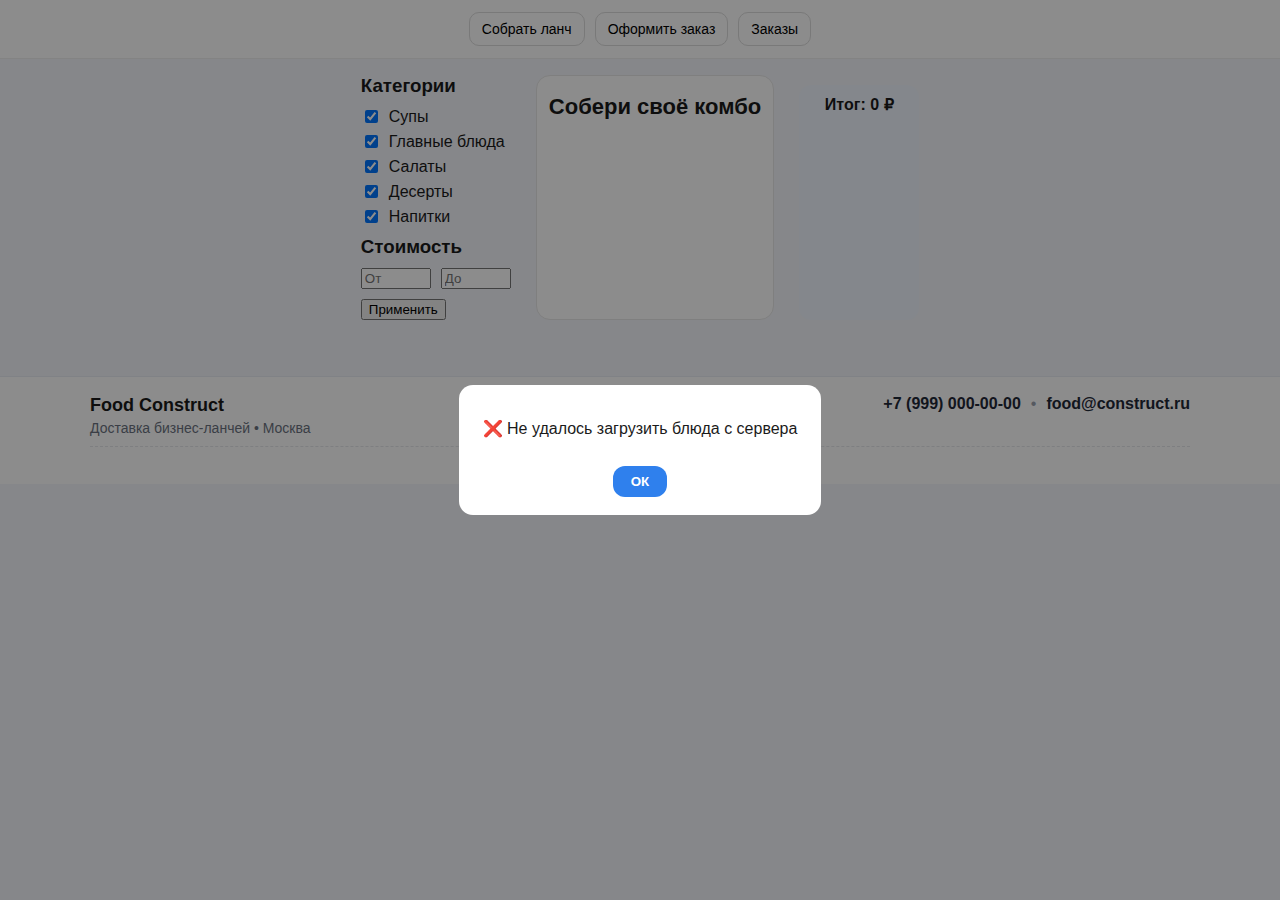
<file: index.html>
<!doctype html>
<html lang="ru">
  <head>
    <meta charset="UTF-8" />
    <meta name="viewport" content="width=device-width, initial-scale=1.0" />
    <title>Lunch Builder</title>
    <link rel="stylesheet" href="./css/style.css" />
  </head>

  <body>
    <nav class="top-nav">
      <button onclick="location.href = 'index.html'">Собрать ланч</button>
      <button onclick="location.href = 'checkout.html'">Оформить заказ</button>
      <button onclick="location.href = 'orders.html'">Заказы</button>
    </nav>

    <main class="layout">
   <div id="nav" class="filters-box">
  <h3 style="margin: 0 0 10px">Категории</h3>

  <label style="display:flex;align-items:center;gap:8px;margin-bottom:6px;">
    <input type="checkbox" class="cat-check" value="soup" checked />
    Супы
  </label>

  <label style="display:flex;align-items:center;gap:8px;margin-bottom:6px;">
    <input type="checkbox" class="cat-check" value="main-course" checked />
    Главные блюда
  </label>

  <label style="display:flex;align-items:center;gap:8px;margin-bottom:6px;">
    <input type="checkbox" class="cat-check" value="salad" checked />
    Салаты
  </label>

  <label style="display:flex;align-items:center;gap:8px;margin-bottom:6px;">
    <input type="checkbox" class="cat-check" value="dessert" checked />
    Десерты
  </label>

  <label style="display:flex;align-items:center;gap:8px;margin-bottom:10px;">
    <input type="checkbox" class="cat-check" value="drink" checked />
    Напитки
  </label>

  <h3 style="margin: 10px 0 10px">Стоимость</h3>

  <div style="display:flex;gap:10px;">
    <input id="price-from" type="number" placeholder="От" style="width:50%;" />
    <input id="price-to" type="number" placeholder="До" style="width:50%;" />
  </div>

  <button id="apply-filters" type="button" style="margin-top:10px;">
    Применить
  </button>
</div>

      <!-- Меню (центр) -->
      <section class="content">
        <h1 class="page-title">Собери своё комбо</h1>
        <div id="menu"></div>
      </section>

    
        <div class="total-box">Итог: <span id="price">0</span> ₽
        
         <div id="checkout-panel" class="checkout-panel" style="display: none">
          <a href="checkout.html" class="go-checkout">Перейти к оформлению</a>
        </div>

       
      </aside>
    </main>

    <!-- notify -->
    <div id="notify" class="notify hidden">
      <div class="notify-box">
        <p id="notify-text"></p>
        <button id="notify-ok">ОК</button>
      </div>
    </div>
<footer class="site-footer">
  <div class="footer-inner">
    <div class="footer-left">
      <div class="footer-title">Food Construct</div>
      <div class="footer-text">Доставка бизнес-ланчей • Москва</div>
    </div>

    <div class="footer-right">
      <a class="footer-link" href="tel:+79990000000">+7 (999) 000-00-00</a>
      <span class="footer-sep">•</span>
      <a class="footer-link" href="mailto:food@construct.ru">food@construct.ru</a>
    </div>
  </div>

  <div class="footer-bottom">
    © 2026 Food Construct
  </div>
</footer>
    <script src="./script/main.js"></script>
  </body>
</html>
</file>
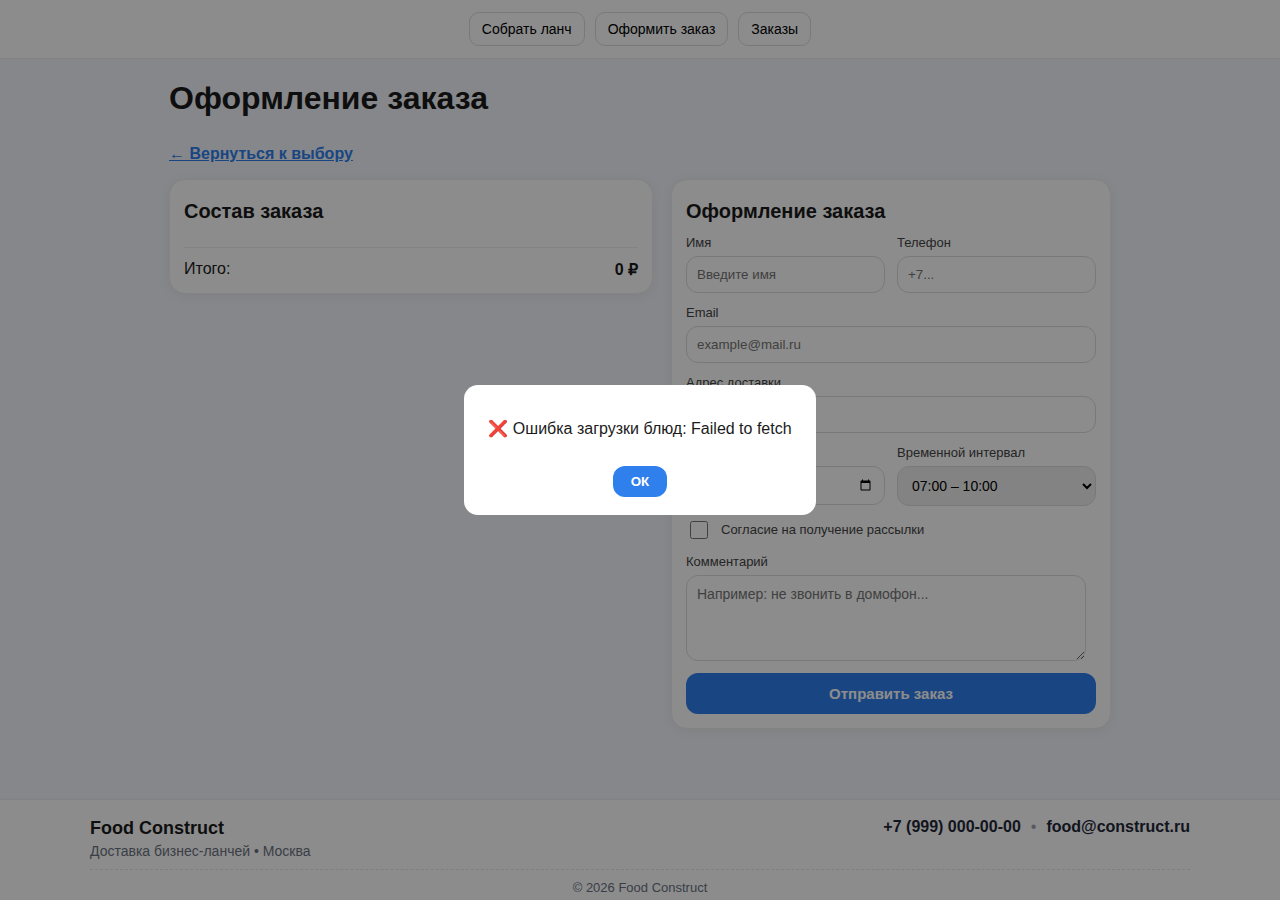
<file: checkout.html>
<!doctype html>
<html lang="ru">
  <head>
    <meta charset="UTF-8" />
    <meta name="viewport" content="width=device-width, initial-scale=1.0" />
    <title>Оформление заказа</title>
    <link rel="stylesheet" href="./css/style.css" />
  </head>

  <body>
    <!-- NAV BAR -->
    <nav class="top-nav">
      <button onclick="location.href = 'index.html'">Собрать ланч</button>
      <button onclick="location.href = 'checkout.html'">Оформить заказ</button>
      <button onclick="location.href = 'orders.html'">Заказы</button>
    </nav>

    <div class="page">
      <h1>Оформление заказа</h1>
      <a class="back-link" href="index.html">← Вернуться к выбору</a>

      <div class="checkout-wrap">
        <!-- Состав заказа -->
        <section id="order-section" class="checkout-box">
          <h2>Состав заказа</h2>
          <div id="order-list" class="order-grid"></div>

          <div class="total-line">
            <span>Итого:</span>
            <b><span id="price">0</span> ₽</b>
          </div>
        </section>

        <!-- Форма -->
        <section class="checkout-box">
          <h2>Оформление заказа</h2>

          <form id="order-form" class="checkout-form">
            <div class="field">
              <label>Имя</label>
              <input name="username" placeholder="Введите имя" required />
            </div>

            <div class="field">
              <label>Телефон</label>
              <input name="phone" placeholder="+7..." required />
            </div>

            <div class="field full">
              <label>Email</label>
              <input name="email" placeholder="example@mail.ru" required />
            </div>

            <div class="field full">
              <label>Адрес доставки</label>
              <input name="address" placeholder="Город, улица, дом" required />
            </div>

            <div class="field">
              <label>Дата доставки</label>
              <input name="delivery_date" type="date" required />
            </div>

            <div class="field">
              <label>Временной интервал</label>
              <select name="delivery_interval" required>
                <option value="07:00-10:00">07:00 – 10:00</option>
                <option value="10:00-13:00">10:00 – 13:00</option>
                <option value="13:00-16:00">13:00 – 16:00</option>
                <option value="16:00-19:00">16:00 – 19:00</option>
                <option value="19:00-23:00">19:00 – 23:00</option>
              </select>
            </div>

            <div class="field full">
              <label class="checkbox-line">
                <input type="checkbox" name="subscribe" />
                <span>Согласие на получение рассылки</span>
              </label>
            </div>

            <div class="field full">
              <label>Комментарий</label>
              <textarea
                class="textarea-comment"
                name="comment"
                rows="4"
                placeholder="Например: не звонить в домофон..."
              ></textarea>
            </div>

            <button class="submit-btn" type="submit">Отправить заказ</button>
          </form>
        </section>
      </div>
    </div>

    <!-- Уведомление -->
    <div id="notify" class="notify hidden">
      <div class="notify-box">
        <p id="notify-text"></p>
        <button id="notify-ok">ОК</button>
      </div>
    </div>
    <footer class="site-footer">
      <div class="footer-inner">
        <div class="footer-left">
          <div class="footer-title">Food Construct</div>
          <div class="footer-text">Доставка бизнес-ланчей • Москва</div>
        </div>

        <div class="footer-right">
          <a class="footer-link" href="tel:+79990000000">+7 (999) 000-00-00</a>
          <span class="footer-sep">•</span>
          <a class="footer-link" href="mailto:food@construct.ru"
            >food@construct.ru</a
          >
        </div>
      </div>

      <div class="footer-bottom">© 2026 Food Construct</div>
    </footer>
    <script src="./script/checkout.js"></script>
  </body>
</html>
</file>
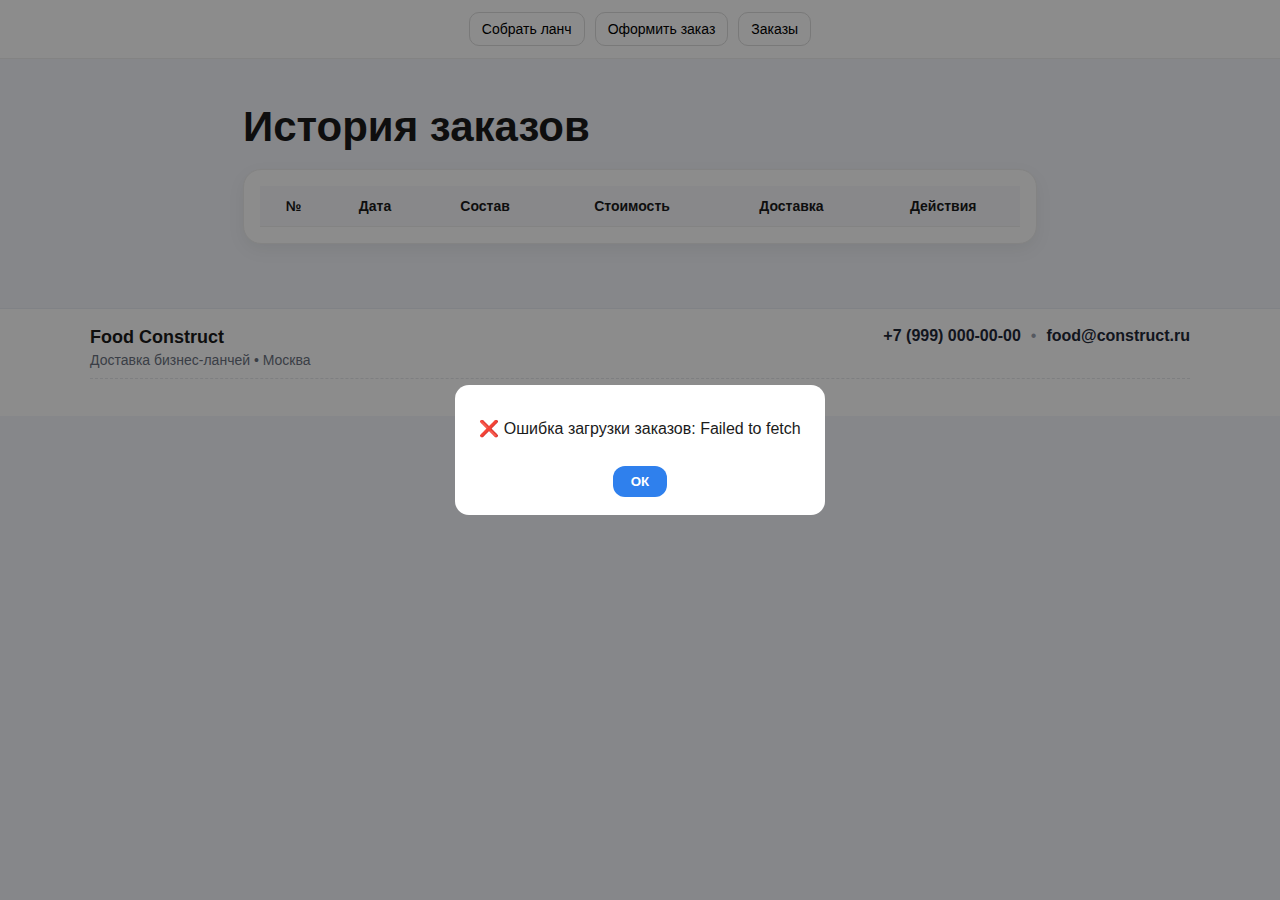
<file: orders.html>
<!doctype html>
<html lang="ru">
  <head>
    <meta charset="UTF-8" />
    <meta name="viewport" content="width=device-width, initial-scale=1.0" />
    <title>История заказов</title>

    <link rel="stylesheet" href="./css/style.css" />

    <link
      rel="stylesheet"
      href="https://cdn.jsdelivr.net/npm/bootstrap-icons@1.11.1/font/bootstrap-icons.css"
    />
  </head>

  <body>
    <!-- NAV BAR -->
    <nav class="top-nav">
      <button onclick="location.href = 'index.html'">Собрать ланч</button>
      <button onclick="location.href = 'checkout.html'">Оформить заказ</button>
      <button onclick="location.href = 'orders.html'">Заказы</button>
    </nav>

    <div class="orders-page">
      <h1>История заказов</h1>

      <div class="orders-table-wrap">
        <table id="orders-table">
          <thead>
            <tr>
              <th>№</th>
              <th>Дата</th>
              <th>Состав</th>
              <th>Стоимость</th>
              <th>Доставка</th>
              <th>Действия</th>
            </tr>
          </thead>
          <tbody id="orders-body"></tbody>
        </table>
      </div>
    </div>

    <!-- NOTIFY -->
    <div id="notify" class="notify hidden">
      <div class="notify-box">
        <p id="notify-text"></p>
        <button id="notify-ok">ОК</button>
      </div>
    </div>
    <div id="edit-modal" class="notify hidden">
      <div class="notify-box edit-box">
        <div class="edit-header">
          <h3 id="edit-title">Редактирование заказа</h3>
          <button id="edit-close" class="edit-x">✕</button>
        </div>

        <form id="edit-form" class="edit-form">
          <div class="edit-grid">
            <div class="field">
              <label>Имя</label>
              <input name="full_name" required />
            </div>

            <div class="field">
              <label>Email</label>
              <input name="email" required />
            </div>

            <div class="field">
              <label>Телефон</label>
              <input name="phone" required />
            </div>

            <div class="field">
              <label>Адрес доставки</label>
              <input name="delivery_address" required />
            </div>

            <div class="field">
              <label>Тип доставки</label>
              <select name="delivery_type">
                <option value="now">Как можно скорее</option>
                <option value="by_time">Ко времени</option>
              </select>
            </div>

            <div class="field">
              <label>Время доставки</label>
              <input name="delivery_time" placeholder="Например: 10:00-13:00" />
            </div>

            <div class="field full">
              <label>Комментарий</label>
              <textarea
                name="comment"
                rows="4"
                class="textarea-comment"
              ></textarea>
            </div>
          </div>

          <div class="edit-actions">
            <button type="button" id="edit-cancel" class="btn-gray">
              Отмена
            </button>
            <button type="submit" class="btn-green">Сохранить</button>
          </div>
        </form>
      </div>
    </div>
    <!-- VIEW MODAL (как notify) -->
    <div id="view-modal" class="notify hidden">
      <div class="notify-box edit-box">
        <div class="edit-header">
          <h3>Просмотр заказа</h3>
          <button id="view-close" class="edit-x">✕</button>
        </div>

        <div id="view-content" class="view-content"></div>

        <div class="edit-actions">
          <button id="view-ok" class="btn-green" type="button">ОК</button>
        </div>
      </div>
    </div>

    <!-- DELETE MODAL (как notify) -->
    <div id="delete-modal" class="notify hidden">
      <div class="notify-box edit-box" style="max-width: 420px">
        <div class="edit-header">
          <h3>Удаление заказа</h3>
          <button id="delete-close" class="edit-x">✕</button>
        </div>

        <p style="margin: 10px 0 0">Вы уверены, что хотите удалить заказ?</p>

        <div class="edit-actions">
          <button id="delete-cancel" class="btn-gray" type="button">
            Отмена
          </button>
          <button id="delete-confirm" class="btn-green" type="button">
            Да
          </button>
        </div>
      </div>
    </div>
    <footer class="site-footer">
      <div class="footer-inner">
        <div class="footer-left">
          <div class="footer-title">Food Construct</div>
          <div class="footer-text">Доставка бизнес-ланчей • Москва</div>
        </div>

        <div class="footer-right">
          <a class="footer-link" href="tel:+79990000000">+7 (999) 000-00-00</a>
          <span class="footer-sep">•</span>
          <a class="footer-link" href="mailto:food@construct.ru"
            >food@construct.ru</a
          >
        </div>
      </div>

      <div class="footer-bottom">© 2026 Food Construct</div>
    </footer>
    <script src="./script/orders.js"></script>
  </body>
</html>
</file>
<file: css/style.css>
* {
  box-sizing: border-box;
}

.site-footer {
  margin-top: auto;
}
body {
  height: 100%;
  margin: 0;
  font-family: Arial, sans-serif;
  background: #f4f6fb;
  color: #1b1b1b;
  min-height: 100%;
  display: flex;
  flex-direction: column;
  justify-content: space-between;
}

.topbar {
  background: #1f2a44;
  color: #fff;
  padding: 12px 18px;
}
.textarea-comment {
  max-width: 400px;
  max-height: 250px;
  padding: 10px;
  border: 1px solid #ddd;
  border-radius: 12px;
  outline: none;
  font-family: inherit;
  font-size: 14px;
}
ul {
  list-style: none;
}

.topbar-inner {
  max-width: 1200px;
  margin: 0 auto;
  display: flex;
  justify-content: space-between;
  align-items: center;
}

.brand {
  font-weight: 800;
  letter-spacing: 0.5px;
}

.toplinks {
  display: flex;
  gap: 14px;
}

.toplinks a {
  color: #fff;
  text-decoration: none;
  font-size: 14px;
  opacity: 0.9;
}

.toplinks a:hover {
  opacity: 1;
  text-decoration: underline;
}

.layout {
  max-width: 1200px;
  margin: 16px auto;
  padding: 0 14px;
  display: grid;
  grid-template-columns: 150px 1.6fr 120px;
  gap: 25px;
}

.sidecats {
  background: #fff;
  border-radius: 14px;
  padding: 12px;
  border: 1px solid #e8e8e8;
  height: fit-content;
}

.side-title {
  margin: 6px 0 10px;
  font-size: 16px;
}

.catlist {
  display: flex;
  flex-direction: column;
  gap: 8px;
}

.catlist button {
  padding: 10px 10px;
  border: 1px solid #dfe3ee;
  background: #f7f9ff;
  border-radius: 12px;
  cursor: pointer;
  font-size: 14px;
  text-align: left;
}

.catlist button.active {
  background: #2f80ed;
  border-color: #2f80ed;
  color: #fff;
}

.content {
  background: #fff;
  border-radius: 14px;
  border: 1px solid #e8e8e8;
  padding: 12px;
}

.page-title {
  margin: 6px 0 14px;
  font-size: 22px;
}

#menu {
  display: flex;
  flex-direction: column;
  gap: 18px;
}

.menu-section.hidden {
  display: none;
}

.cards-row {
  display: grid;
  grid-template-columns: repeat(3, minmax(0, 1fr));
  gap: 14px;
}

.card {
  background: #fff;
  border: 1px solid #e6e6e6;
  border-radius: 14px;
  overflow: hidden;
  display: flex;
  flex-direction: column;
  min-height: 310px;
  box-shadow: 0 2px 10px rgba(0, 0, 0, 0.05);
}

.card img {
  width: 100%;
  height: 160px;
  object-fit: cover;
}

.card h3 {
  font-size: 15px;
  margin: 10px 10px 6px;
  min-height: 38px;
}

.card p {
  margin: 0 10px 10px;
  font-weight: 700;
  color: #2f80ed;
}

.card button {
  margin: auto 10px 12px;
  border: none;
  padding: 10px 12px;
  border-radius: 12px;
  cursor: pointer;
  background: #2f80ed;
  color: #fff;
  font-weight: 700;
}

.card button:hover {
  filter: brightness(0.95);
}

.combo-panel {
  background: #fff;
  border-radius: 14px;
  border: 1px solid #e8e8e8;
  padding: 12px;
  height: fit-content;
}

.combo-title {
  margin: 6px 0 10px;
  font-size: 18px;
}

.combo-box {
  display: flex;
  flex-direction: column;
  gap: 8px;
}

.slot {
  padding: 10px 10px;
  border-radius: 12px;
  border: 1px solid #e3e7f4;
  background: #f7f9ff;
  cursor: pointer;
}

.slot.selected {
  outline: 2px solid #2f80ed;
}

.total-box {
  margin-top: 10px;
  padding: 10px;
  background: #f1f6ff;
  border-radius: 12px;
  font-weight: 800;
  text-align: center;
}

.checkout-panel {
  margin-top: 10px;
}

.go-checkout {
  font-size: 10px;
  display: block;
  text-align: center;
  padding: 10px;
  border-radius: 12px;
  background: #2f80ed;
  color: #fff;
  text-decoration: none;
  font-weight: 800;
}
/* ===== TOP NAV (фикс чтобы не съезжал) ===== */
.top-nav {
  position: sticky;
  top: 0;
  z-index: 2000;

  display: flex;
  justify-content: center;
  gap: 10px;

  padding: 12px 16px;
  background: #fff;
  border-bottom: 1px solid #eee;

  flex-wrap: wrap;
}

.top-nav button {
  background: #fff;
  border: 1px solid #ddd;
  padding: 8px 12px;
  border-radius: 10px;
  cursor: pointer;
  font-size: 14px;
  white-space: nowrap;
}

.top-nav button:hover {
  border-color: #2f80ed;
  color: #2f80ed;
}

.go-checkout:hover {
  filter: brightness(0.95);
}

.notify {
  position: fixed;
  inset: 0;
  background: rgba(0, 0, 0, 0.45);
  display: flex;
  align-items: center;
  justify-content: center;
  z-index: 9999;
}

.notify.hidden {
  display: none;
}

.notify-box {
  background: #fff;
  padding: 18px 24px;
  border-radius: 14px;
  text-align: center;
  min-width: 280px;
  max-width: 92%;
}

.notify-box button {
  margin-top: 12px;
  padding: 8px 18px;
  border-radius: 12px;
  border: none;
  background: #2f80ed;
  color: #fff;
  cursor: pointer;
  font-weight: 700;
}

.page {
  max-width: 1100px;
  margin: 0 auto;
  padding: 0 16px 30px;
}

.back-link {
  display: inline-block;
  margin: 6px 0 16px;
  color: #2f80ed;
  font-weight: 600;
}

.checkout-wrap {
  display: grid;
  grid-template-columns: 1.1fr 1fr;
  gap: 18px;
  align-items: start;
}

.checkout-box {
  background: #fff;
  border: 1px solid #eee;
  border-radius: 16px;
  padding: 14px;
  box-shadow: 0 2px 12px rgba(0, 0, 0, 0.06);
}

.checkout-box h2 {
  margin: 6px 0 12px;
  font-size: 20px;
}

.order-grid {
  display: grid;
  grid-template-columns: repeat(3, minmax(0, 1fr));
  gap: 12px;
}

.order-grid .card {
  min-height: auto;
}

.order-grid .card img {
  height: 120px;
}

.order-grid .card button {
  width: calc(100% - 20px);
}

.total-line {
  margin-top: 12px;
  padding-top: 12px;
  border-top: 1px solid #eee;
  display: flex;
  justify-content: space-between;
  font-size: 16px;
}

.checkout-form {
  display: grid;
  grid-template-columns: 1fr 1fr;
  gap: 12px;
}

.field {
  display: flex;
  flex-direction: column;
  gap: 6px;
}

.field label {
  font-size: 13px;
  color: #444;
}

.field input {
  padding: 10px;
  border: 1px solid #ddd;
  border-radius: 12px;
  outline: none;
}

.field input:focus {
  border-color: #2f80ed;
}

.field.full {
  grid-column: 1 / -1;
}

.submit-btn {
  grid-column: 1 / -1;
  background: #2f80ed;
  color: #fff;
  border: none;
  padding: 12px 12px;
  border-radius: 12px;
  cursor: pointer;
  font-weight: 700;
  font-size: 15px;
}

.submit-btn:hover {
  filter: brightness(0.95);
}
/* ===== Form улучшения (select/textarea/checkbox) ===== */
.checkout-form select {
  width: 100%;
  padding: 10px;
  border: 1px solid #ddd;
  border-radius: 12px;
  outline: none;
  font-family: inherit;
  font-size: 14px;
}

.checkout-form select:focus,
.checkout-form textarea:focus {
  border-color: #2f80ed;
}

.checkbox-line {
  display: flex;
  align-items: center;
  gap: 10px;
  font-size: 14px;
}

.checkbox-line input {
  width: 18px;
  height: 18px;
  cursor: pointer;
}

/* ===== Orders page container ===== */
.orders-page {
  max-width: 1100px;
  margin: 0 auto;
  padding: 0 16px 30px;
}

/* Таблица более красивая как на главной */
.orders-table-wrap {
  background: #fff;
  border: 1px solid #eee;
  border-radius: 16px;
  padding: 14px;
  box-shadow: 0 2px 12px rgba(0, 0, 0, 0.06);
  overflow-x: auto;
}

#orders-table {
  width: 100%;
  border-collapse: collapse;
  margin-top: 0;
  background: #fff;
}

#orders-table th,
#orders-table td {
  border-bottom: 1px solid #eee;
  padding: 10px 10px;
  font-size: 14px;
}

#orders-table th {
  background: #f7f7f7;
  font-weight: 800;
}

.orders-actions i {
  cursor: pointer;
  margin-right: 10px;
  font-size: 16px;
}
.view-content p {
  margin: 6px 0;
  font-size: 14px;
}

.view-content hr {
  margin: 10px 0;
  border: none;
  border-top: 1px solid #eee;
}

.view-content ul {
  padding-left: 18px;
  margin: 6px 0 0;
}

.orders-actions i:hover {
  color: #2f80ed;
}
/* ===== Редактирование заказа в стиле notify ===== */
.edit-box {
  max-width: 700px;
  width: 95%;
  padding: 18px;
}

.edit-header {
  display: flex;
  align-items: center;
  justify-content: space-between;
  margin-bottom: 12px;
}

.edit-header h3 {
  margin: 0;
  font-size: 18px;
}

.edit-x {
  background: none !important;
  border: none !important;
  font-size: 18px;
  cursor: pointer;
  padding: 4px 8px;
  color: #555 !important;
}

.edit-x:hover {
  color: #000 !important;
}

.edit-form {
  text-align: left;
}

.edit-grid {
  display: grid;
  grid-template-columns: 1fr 1fr;
  gap: 12px;
}

.edit-grid .field {
  display: flex;
  flex-direction: column;
  gap: 6px;
}

.edit-grid .field label {
  font-size: 13px;
  color: #444;
}

.edit-grid input,
.edit-grid select,
.edit-grid textarea {
  width: 100%;
  padding: 10px;
  border: 1px solid #ddd;
  border-radius: 12px;
  outline: none;
  font-family: inherit;
  font-size: 14px;
}

.edit-grid input:focus,
.edit-grid select:focus,
.edit-grid textarea:focus {
  border-color: #2f80ed;
}

.edit-grid .full {
  grid-column: 1 / -1;
}

.edit-actions {
  margin-top: 14px;
  display: flex;
  justify-content: flex-end;
  gap: 10px;
}

.btn-gray {
  background: #e0e0e0 !important;
  color: #333 !important;
}

.btn-green {
  background: #2f80ed !important;
  color: #fff !important;
}

/* адаптив редактирования */
@media (max-width: 700px) {
  .edit-grid {
    grid-template-columns: 1fr;
  }
}

/* ===== Modal form styles ===== */
.modal-content-form label {
  display: flex;
  flex-direction: column;
  gap: 6px;
  margin-bottom: 10px;
  font-size: 13px;
  color: #444;
}

.modal-content-form input,
.modal-content-form select,
.modal-content-form textarea {
  padding: 10px;
  border-radius: 12px;
  border: 1px solid #ddd;
  outline: none;
  font-family: inherit;
}

.modal-content-form input:focus,
.modal-content-form select:focus,
.modal-content-form textarea:focus {
  border-color: #2f80ed;
}

/* Адаптив */
@media (max-width: 900px) {
  .checkout-wrap {
    grid-template-columns: 1fr;
  }

  .order-grid {
    grid-template-columns: repeat(2, minmax(0, 1fr));
  }

  .checkout-form {
    grid-template-columns: 1fr;
  }
}

@media (max-width: 520px) {
  .order-grid {
    grid-template-columns: 1fr;
  }
}

@media (max-width: 1050px) {
  .layout {
    grid-template-columns: 180px 1fr;
  }
  .combo-panel {
    grid-column: 1 / -1;
  }
}

@media (max-width: 820px) {
  .layout {
    grid-template-columns: 1fr;
  }
  .cards-row {
    grid-template-columns: repeat(2, minmax(0, 1fr));
  }
}

@media (max-width: 520px) {
  .cards-row {
    grid-template-columns: 1fr;
  }
}
/* ================================
   АДАПТИВ ДЛЯ СТРАНИЦЫ ЗАКАЗОВ
   ================================ */

.orders-page {
  max-width: 1100px;
  margin: 0 auto;
  padding: 24px 18px;
}

.orders-page h1 {
  margin: 20px 0 18px;
  font-size: 42px;
}

.orders-table-wrap {
  background: #fff;
  border-radius: 18px;
  padding: 16px;
  box-shadow: 0 6px 18px rgba(0, 0, 0, 0.06);
  overflow: hidden;
}

/* делаем скролл таблицы по горизонтали если экран маленький */
.orders-table-wrap {
  overflow-x: auto;
}

/* таблица не должна сжимать контент */
#orders-table {
  width: 100%;
  border-collapse: collapse;
  min-width: 760px;
}

#orders-table th,
#orders-table td {
  padding: 12px 12px;
  border-bottom: 1px solid #eee;
  vertical-align: top;
}

#orders-table th {
  background: #f7f8fb;
  font-weight: 700;
}

/* чтобы текст "Состав" не распирал всю таблицу */
#orders-table td:nth-child(3) {
  max-width: 320px;
  white-space: nowrap;
  overflow: hidden;
  text-overflow: ellipsis;
}

/* чтобы иконки не переносились */
#orders-table td:last-child {
  white-space: nowrap;
}

.site-footer {
  margin-top: 40px;
  background: #ffffff;
  border-top: 1px solid #e9edf5;
  padding: 18px 18px 12px;
}

.footer-inner {
  max-width: 1100px;
  margin: 0 auto;
  display: flex;
  align-items: flex-start;
  justify-content: space-between;
  gap: 20px;
}

.footer-title {
  font-weight: 800;
  font-size: 18px;
  margin-bottom: 4px;
}

.footer-text {
  font-size: 14px;
  color: #6b7280;
}

.footer-right {
  display: flex;
  align-items: center;
  gap: 10px;
  flex-wrap: wrap;
  justify-content: flex-end;
}

.footer-link {
  text-decoration: none;
  color: #1f2937;
  font-weight: 600;
}

.footer-link:hover {
  color: #2f7df6;
}

.footer-sep {
  color: #9ca3af;
}

.footer-bottom {
  max-width: 1100px;
  margin: 10px auto 0;
  padding-top: 10px;
  border-top: 1px dashed #e5e7eb;
  font-size: 13px;
  color: #6b7280;
  text-align: center;
}

/* Адаптив */
@media (max-width: 600px) {
  .footer-inner {
    flex-direction: column;
    gap: 12px;
    align-items: flex-start;
  }

  .footer-right {
    justify-content: flex-start;
  }
}

/* навбар кнопки компактнее на мобилке */
@media (max-width: 600px) {
  .orders-page {
    padding: 18px 12px;
  }

  .orders-page h1 {
    font-size: 30px;
  }

  .top-nav {
    flex-wrap: wrap;
    justify-content: center;
    gap: 8px;
    padding: 12px 10px;
  }

  .top-nav button {
    padding: 10px 12px;
    font-size: 14px;
    border-radius: 12px;
  }

  .orders-table-wrap {
    padding: 12px;
    border-radius: 16px;
  }
}

/* чуть мягче для средних экранов */
@media (max-width: 900px) {
  #orders-table {
    min-width: 720px;
  }
}
</file>
